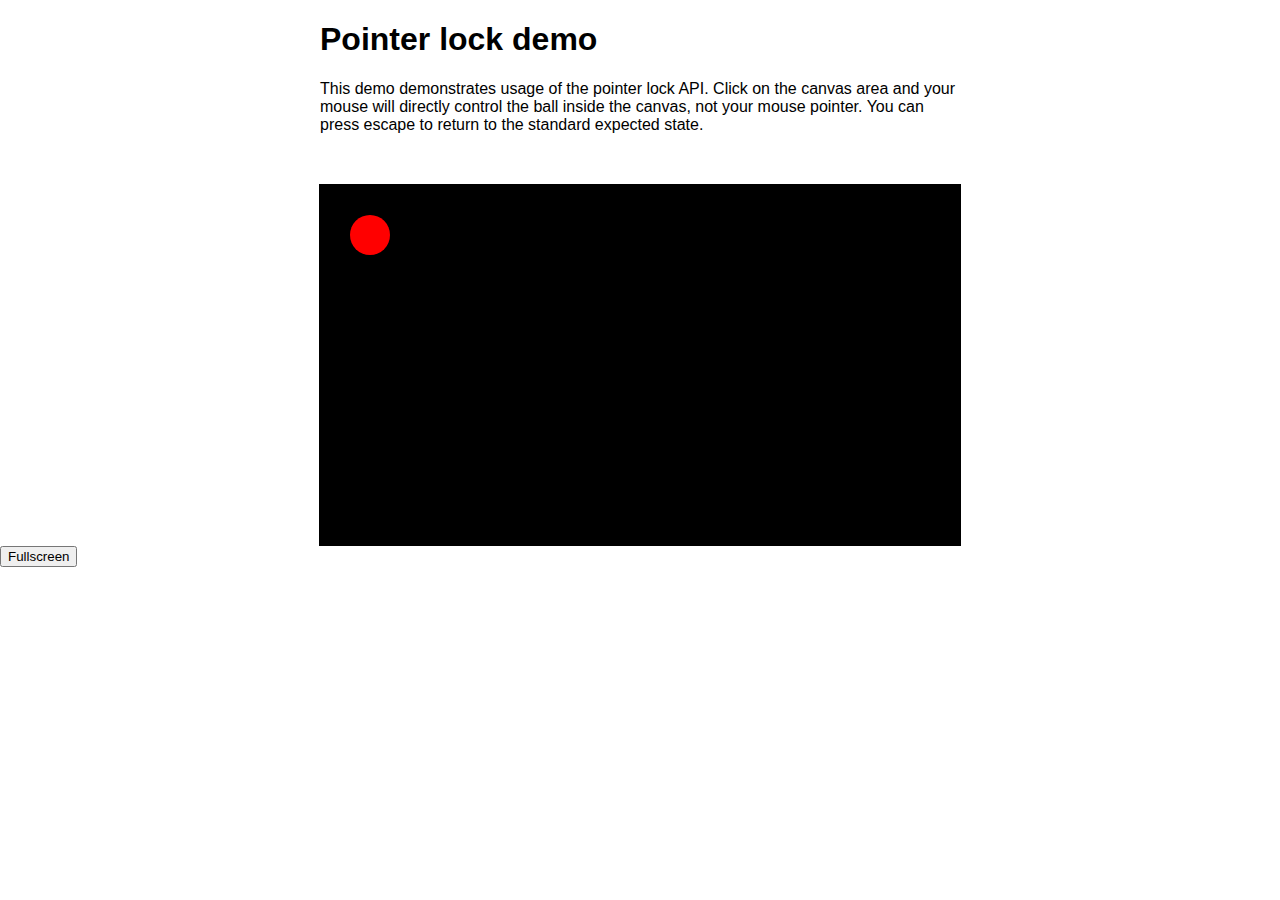
<file: game.htm>
<!DOCTYPE HTML>
<html lang="en-US">
<head>
	<meta charset="UTF-8">
	<title>Pointer lock demo</title>
<style>
html, body {
	margin: 0;
	padding: 0;
}

html {
	font-family: sans-serif;
}

canvas {
	display: block;
	margin: 0 auto;
	border: 1px solid black;
}

.information {
	width: 640px;
	margin: 0 auto 50px;
}

#tracker {
	position: absolute;
	top: 0;
	right: 10px;
	background-color: white;
}

h1 {
	font-size: 200%;
}
</style>
</head>
<body>
  <div class="information">
    <h1>Pointer lock demo</h1>

    <p>This demo demonstrates usage of the pointer lock API. Click on the canvas area and your mouse will directly control the ball inside the canvas, not your mouse pointer. You can press escape to return to the standard expected state.</p>
  </div>

  <canvas id="game" width="640" height="360">
    Your browser does not support HTML5 canvas
  </canvas><button onclick="goFullscreen('game'); return false">Fullscreen</button>
  <div id="tracker"></div>

  <script>
// helper function

const RADIUS = 20;

function degToRad(degrees) {
  var result = Math.PI / 180 * degrees;
  return result;
}

// setup of the canvas

var canvas = document.querySelector('canvas');
var ctx = canvas.getContext('2d');

var x = 50;
var y = 50;

function canvasDraw() {
  ctx.fillStyle = "black";
  ctx.fillRect(0, 0, canvas.width, canvas.height);
  ctx.fillStyle = "#f00";
  ctx.beginPath();
  ctx.arc(x, y, RADIUS, 0, degToRad(360), true);
  ctx.fill();
}
canvasDraw();

// pointer lock object forking for cross browser

canvas.requestPointerLock = canvas.requestPointerLock ||
                            canvas.mozRequestPointerLock;

document.exitPointerLock = document.exitPointerLock ||
                           document.mozExitPointerLock;

canvas.onclick = function() {
  canvas.requestPointerLock();
};

// pointer lock event listeners

// Hook pointer lock state change events for different browsers
document.addEventListener('pointerlockchange', lockChangeAlert, false);
document.addEventListener('mozpointerlockchange', lockChangeAlert, false);

function lockChangeAlert() {
  if (document.pointerLockElement === canvas ||
      document.mozPointerLockElement === canvas) {
    console.log('The pointer lock status is now locked');
    document.addEventListener("mousemove", updatePosition, false);
  } else {
    console.log('The pointer lock status is now unlocked');  
    document.removeEventListener("mousemove", updatePosition, false);
  }
}

var tracker = document.getElementById('tracker');

var animation;
function updatePosition(e) {
  x += e.movementX;
  y += e.movementY;
  if (x > canvas.width + RADIUS) {
    x = -RADIUS;
  }
  if (y > canvas.height + RADIUS) {
    y = -RADIUS;
  }  
  if (x < -RADIUS) {
    x = canvas.width + RADIUS;
  }
  if (y < -RADIUS) {
    y = canvas.height + RADIUS;
  }
  tracker.textContent = "X position: " + x + ", Y position: " + y;

  if (!animation) {
    animation = requestAnimationFrame(function() {
      animation = null;
      canvasDraw();
    });
  }
}
</script>
<script type="text/javascript">
function goFullscreen(id) {
  var element = document.getElementById(id);       
  if (element.mozRequestFullScreen) {
    element.mozRequestFullScreen();
  } else if (element.webkitRequestFullScreen) {
    element.webkitRequestFullScreen();
  }  
}
</script>
</body>
</html>
</file>
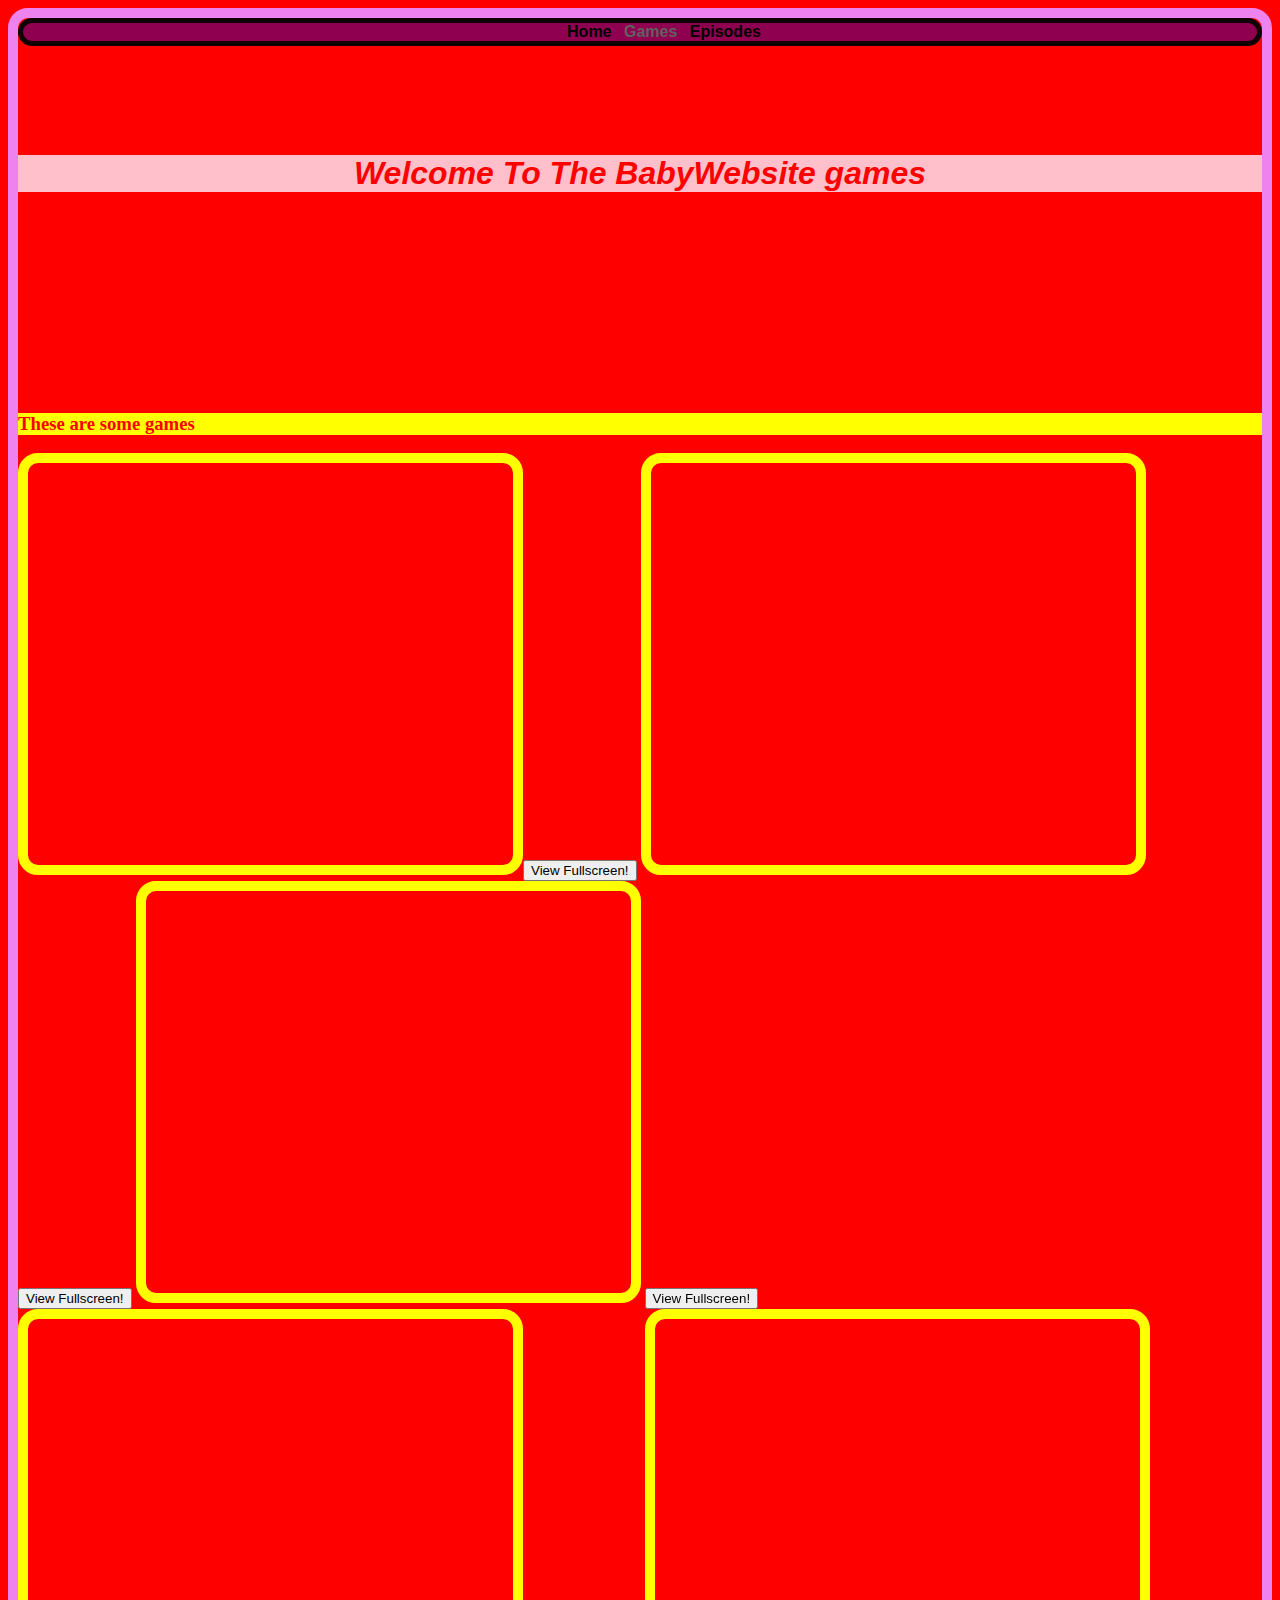
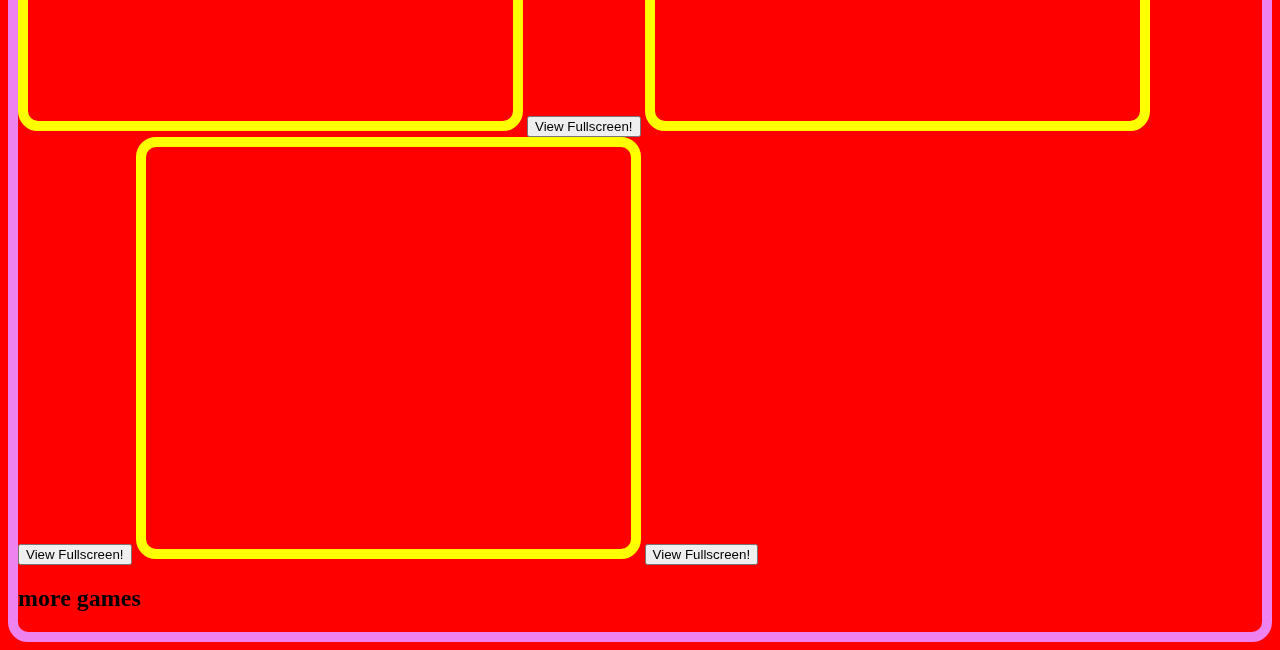
<file: games.html>
<!DOCTYPE html PUBLIC >
<html>
<head>
<link rel="icon" type="image/png" href="baby-logo.png">
<title>

baby games
</title>
</head>
<body>
<meta name="viewport" content="width=device-width, initial-scale=1.0">
<style>
.city {
    float: left;
    margin: 5px;
    padding: 15px;
    max-width: 300px;
    height: 300px;
    border: 1px solid black;
} 
</style>
<server>
<link type="text/css" rel="stylesheet" href="new.css"/>

<center>
	<nav>
	<ul>
	<li><a href="index.html">Home</a></li>
	<li class="selected">Games</li>
	<li><a href="videos-baby.html">Episodes</a></li>
	
	</ul>
	</nav>
	<br>	
<br><br>	
<br>
	<h1><i>Welcome To The BabyWebsite games</i></h1>

<br>	
<br>
<br>
<br>
<br>
<br>
<br>
<br>
<br>
<br>


</center>
<h3 class="cool">These are some games</h3>
<iframe id="game" allowtransparency="true" width="485" height="402" src="https://scratch.mit.edu/projects/embed/187514734/?autostart=false" frameborder="0" allowfullscreen></iframe><button onclick="goFullscreen('game'); return false">View Fullscreen!</button>
<iframe id="game1" allowtransparency="true" width="485" height="402" src="https://scratch.mit.edu/projects/embed/137926583/?autostart=false" frameborder="200" allowfullscreen></iframe>
<script type="text/javascript">
function goFullscreen(id) {
  var element = document.getElementById(id);       
  if (element.mozRequestFullScreen) {
    element.mozRequestFullScreen();
  } else if (element.webkitRequestFullScreen) {
    element.webkitRequestFullScreen();
  }  
}
</script>
<button onclick="goFullscreen('game1'); return false">
  View Fullscreen!
</button>
<iframe id="game2" allowtransparency="true" width="485" height="402" src="https://scratch.mit.edu/projects/embed/171087649/?autostart=false" frameborder="200" allowfullscreen></iframe>
<button onclick="goFullscreen('game2'); return false">
  View Fullscreen!
</button>
<iframe id="game3" allowtransparency="true" width="485" height="402" src="https://scratch.mit.edu/projects/embed/171202051/?autostart=false" frameborder="200" allowfullscreen></iframe>
<button onclick="goFullscreen('game3'); return false">
  View Fullscreen!
</button>
<iframe id="game4" allowtransparency="true" width="485" height="402" src="https://scratch.mit.edu/projects/embed/171693286/?autostart=false" frameborder="200" allowfullscreen></iframe>
<button onclick="goFullscreen('game4'); return false">
  View Fullscreen!
</button>
<iframe id="game5" allowtransparency="true" width="485" height="402" src="https://scratch.mit.edu/projects/embed/174968395/?autostart=true" frameborder="0" allowfullscreen></iframe></h2>
<button onclick="goFullscreen('game5'); return false">
  View Fullscreen!
</button>
<h2 style="color: purple;"><a href="moregames.html" alt="more games">more games</a>
</body>
</html>
</file>
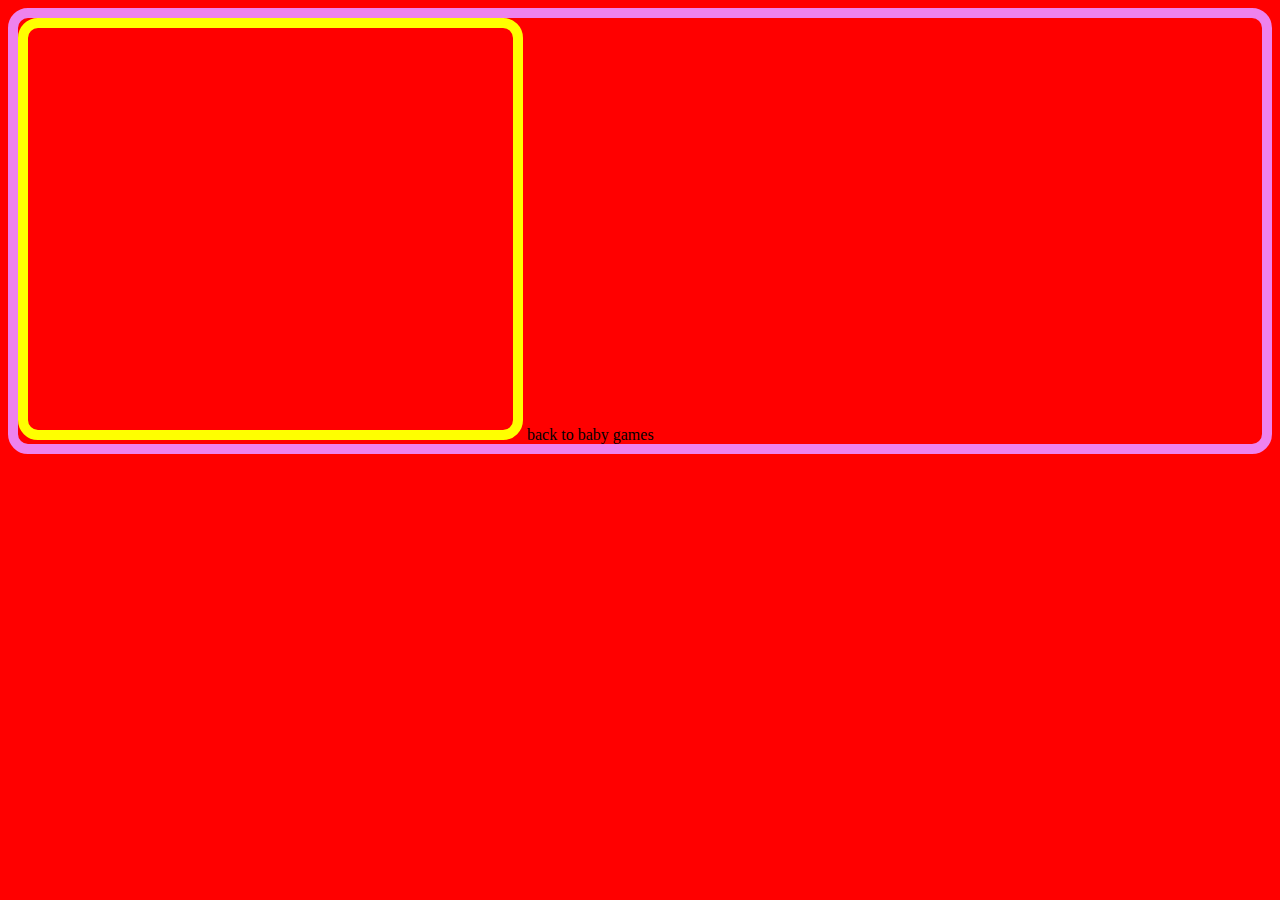
<file: moregames.html>
<!DOCTYPE html>
<html> 
<head>
<link rel="icon" type="image/png" href="baby-logo.png">
<meta name="viewport" content="width=device-width, initial-scale=1.0">
<link type="text/css" rel="stylesheet" href="new.css"/>

<title> baby more games</title
<body>
<iframe allowtransparency="true" width="485" height="402" src="https://scratch.mit.edu/projects/embed/175030817/?autostart=false" frameborder="0" allowfullscreen></iframe>

<a href="games.html">back to baby games</a>
</body>
</html>
</file>
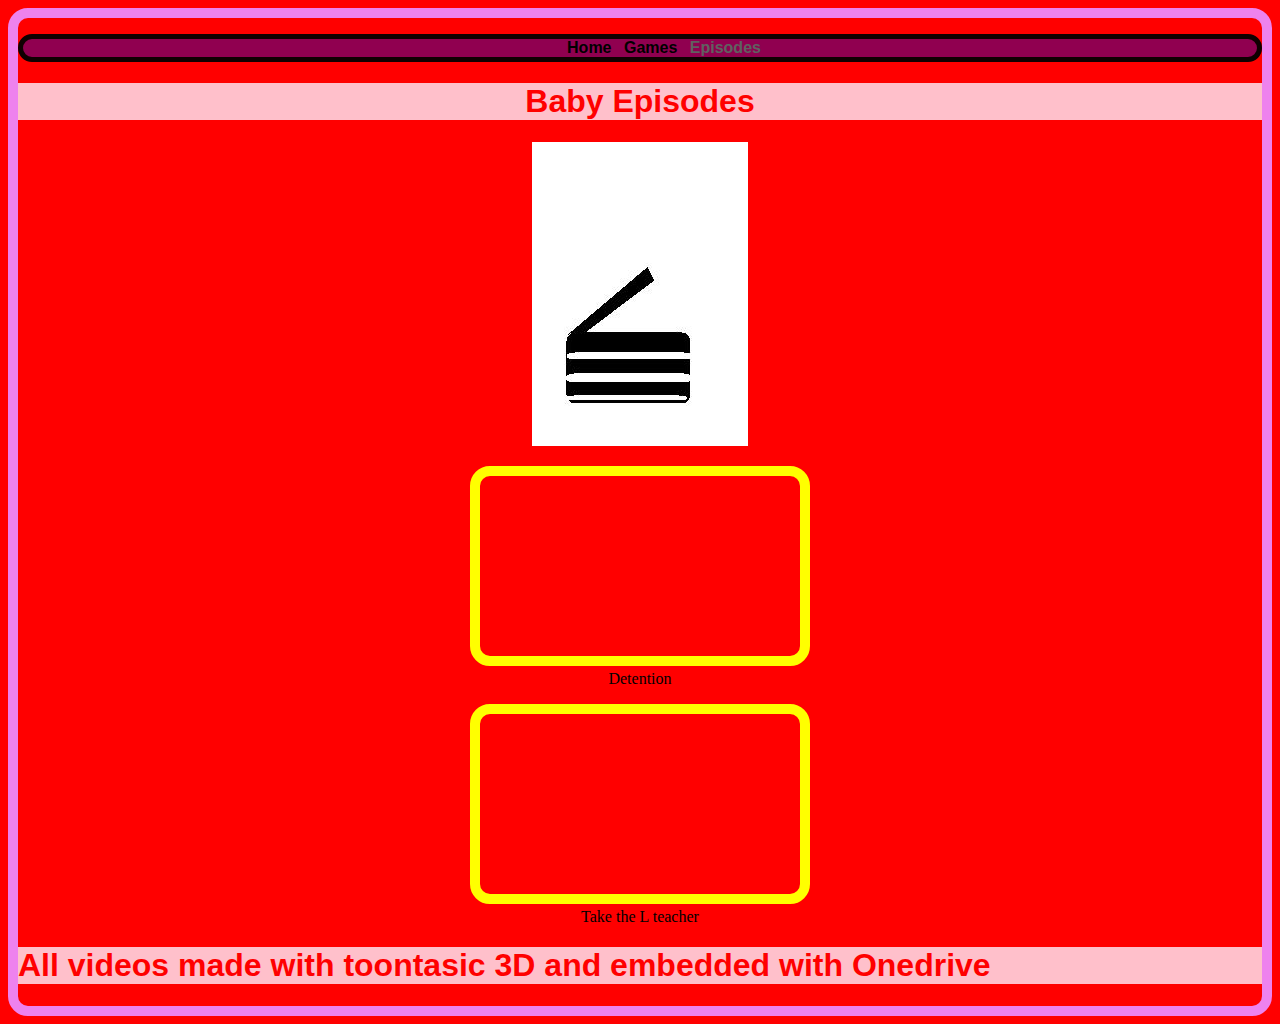
<file: videos-baby.html>
<!DOCTYPE html>
<html>
<head>
<link rel="icon" type="image/png" href="baby-logo.png">
<title>Baby Episodes</title>
</head>
<body>
<meta name="viewport" content="width=device-width, initial-scale=1.0">
<style>
.city {
    float: left;
    margin: 5px;
    padding: 15px;
    max-width: 300px;
    height: 300px;
    border: 1px solid black;
} 
</style>
<link type="text/css" rel="stylesheet" href="new.css"/>
<center>
	<nav>
	<ul>
	<li><a href="index.html">Home</a></li>
	<li><a href="games.html">Games</a></li>
	<li class="selected">Episodes</li>
	
	
	</ul>
	</nav>
	<h1>Baby Episodes</h1>
	
	<img src="video.jpg"></img>
	<p><iframe src="https://onedrive.live.com/embed?cid=14AF89162A4F6B16&resid=14AF89162A4F6B16%21850&authkey=ANzmw2uc2XTYk0Q" width="320" height="180" frameborder="0" scrolling="no" allowfullscreen></iframe></br>Detention</p>
	<p><iframe src="https://onedrive.live.com/embed?cid=14AF89162A4F6B16&resid=14AF89162A4F6B16%21850&authkey=ANzmw2uc2XTYk0Q" width="320" height="180" frameborder="0" scrolling="no" allowfullscreen></iframe></br>Take the L teacher</p>
</center>
<h1>All videos made with toontasic 3D and embedded with Onedrive</h1>

</body>
</html>
</file>
<file: new.css>
nav li.selected{
color:#606060
}

body {
background-color: red;
}

body {
border: 10px solid #EE82EE;
border-radius: 20px;
}

iframe {
border: 10px solid yellow;
border-radius: 20px;
}
h3.cool {
color: red;
background-color: yellow;
}


nav ul {
background-color: #900050;
border: 5px solid #100001;
font-family: sans-serif;
border-radius: 20px;
font-weight: bold;
padding:16px
  position: fixed;
  top: 0;
}

nav ul li {
display: inline;
border-right: 3px solid #000000
padding-right: 8px;
padding-left: 8px;
}

h1 {
background-color: pink;
font-family: sans-serif;
color: red;
}

nav ul li a {
text-decoration:none;
color: #000000;
}

a {
text-decoration:none;
color: #000000;
}

nav li a:hover {
text-decoration: underline;
}

a:hover {
text-decoration: underline;
}
</file>
